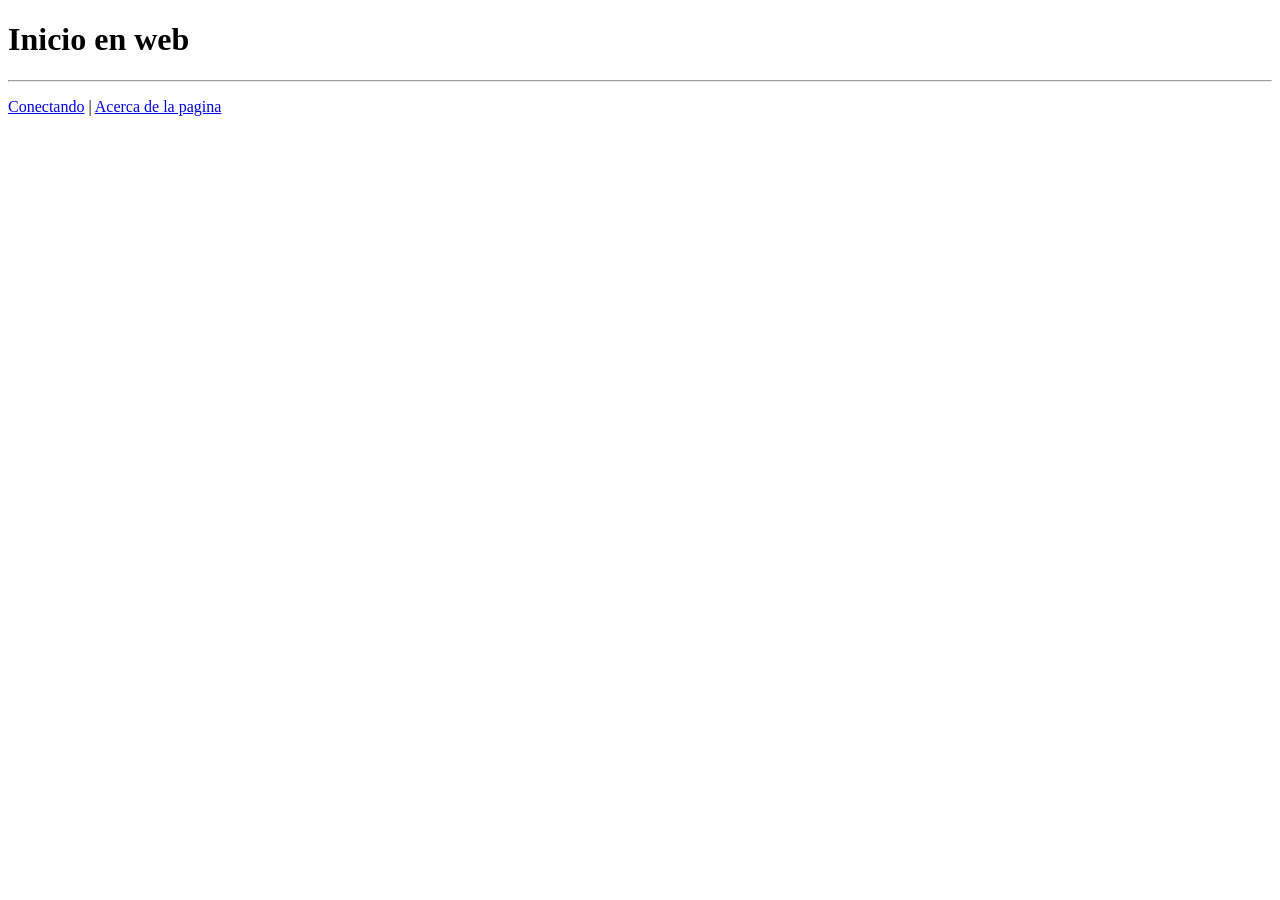
<file: html_basico/01_inicioEtiquetas/01-02/index.html>
<!DOCTYPE html>
<html lang="en">
<head>
    <meta charset="UTF-8">
    <meta name="viewport" content="width=device-width, initial-scale=1.0">
    <title>Inicio etiquetas 1.2</title>
</head>
<body>
    <h1>Inicio en web</h1>
    <hr/>
    <p><a href="contacto.html">Conectando</a> | <a href="acerca.html">Acerca de la pagina</a></p>
</body>
</html>
</file>
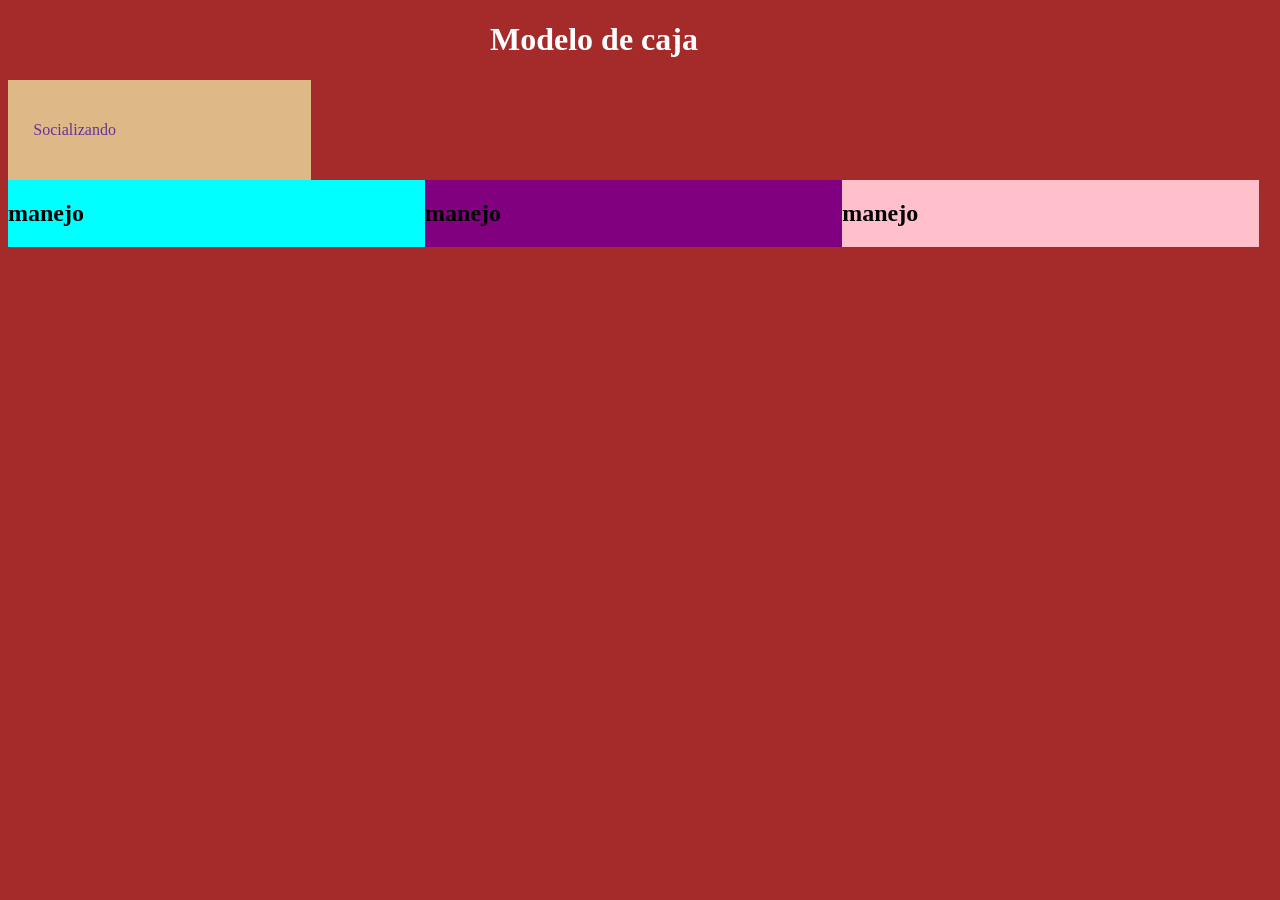
<file: html_basico/05_modelo_caja/index/index.html>
<!DOCTYPE html>
<html lang="en">
    <head>
        <meta charset="UTF-8">
        <meta name="viewport" content="width=device-width, initial-scale=1.0">
        <link rel="stylesheet" href="../CSS/style.css">
        <title>Modelo caja</title>
    </head>
    <body>
        <div class="encabezado">
            <h1 class="encabezado">Modelo de caja</h1>
        </div>
        <div class="cuerpo">
            <p class="texto">Socializando</p>
        </div>
        <div class="tripleExterior">
            <div class="tripleInterior" style="background-color: aqua;">
                <h2 class="subs">manejo</h2>
            </div>
            <div class="tripleInterior" style="background-color: purple;">
                <h2 class="subs">manejo</h2>
            </div>
            <div class="tripleInterior" style="background-color: pink;">
                <h2 class="subs">manejo</h2>
            </div>
        </div>
    </body>
</html>
</file>
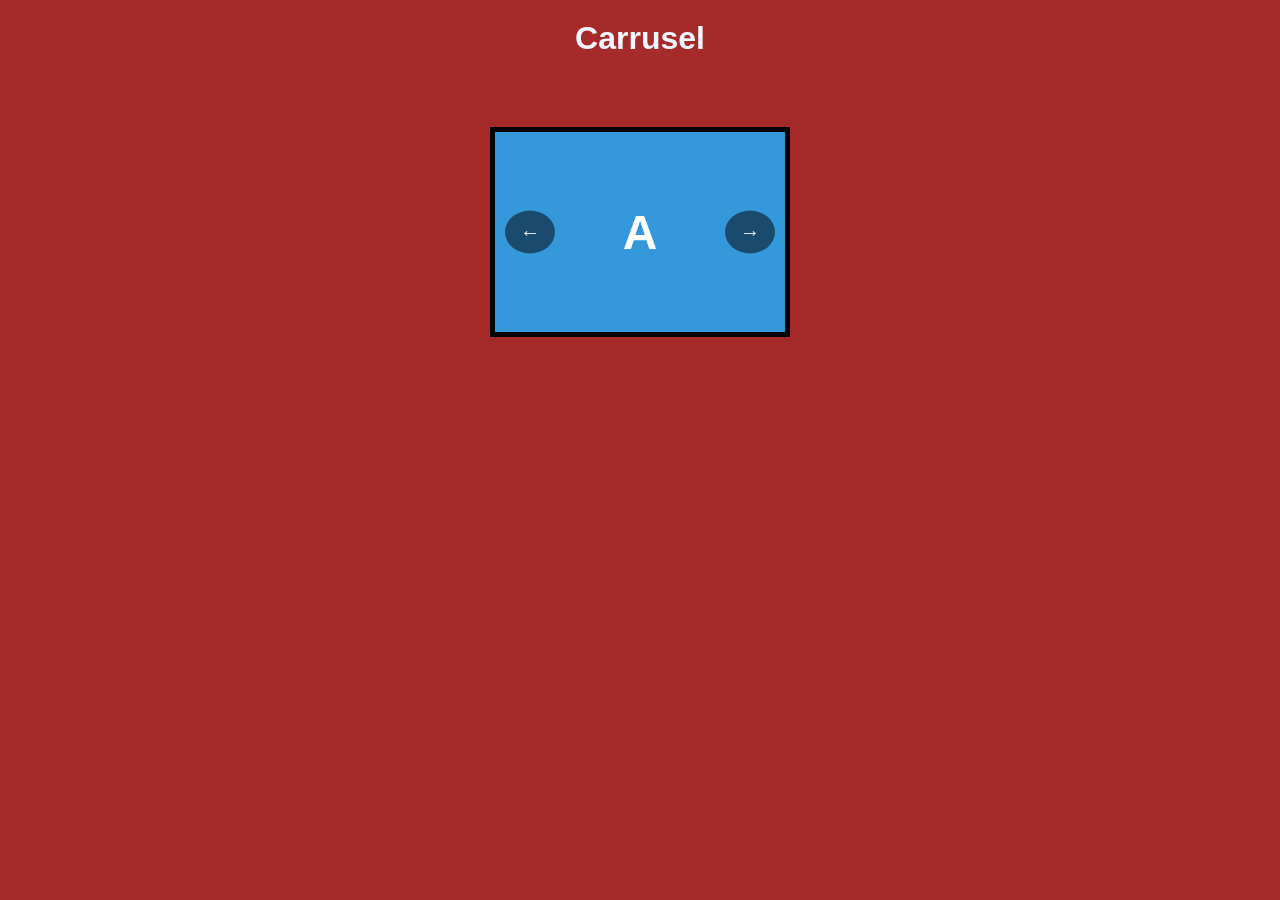
<file: html_integrado/01_FlexBox/html/index.html>
<!DOCTYPE html>
<html lang="en">
<head>
    <meta charset="UTF-8">
    <meta name="viewport" content="width=device-width, initial-scale=1.0">
    <title>Flexbox</title>
    <link rel="stylesheet" href="../CSS/style.css">
</head>
<body>
    <div class="encabezado">
        <h1>Carrusel</h1>
    </div>
    
    <div class="contenedor-carrusel">
        <div class="carrusel">
            <div class="tarjetaCarrusel">A</div>
            <div class="tarjetaCarrusel">B</div>
            <div class="tarjetaCarrusel">C</div>
        </div>
        
        <div class="flechas">
            <button class="flecha izquierda">←</button>
            <button class="flecha derecha">→</button>
        </div>
    </div>

    <script src="../JS/funciones.js"></script>
</body>
</html>
</file>
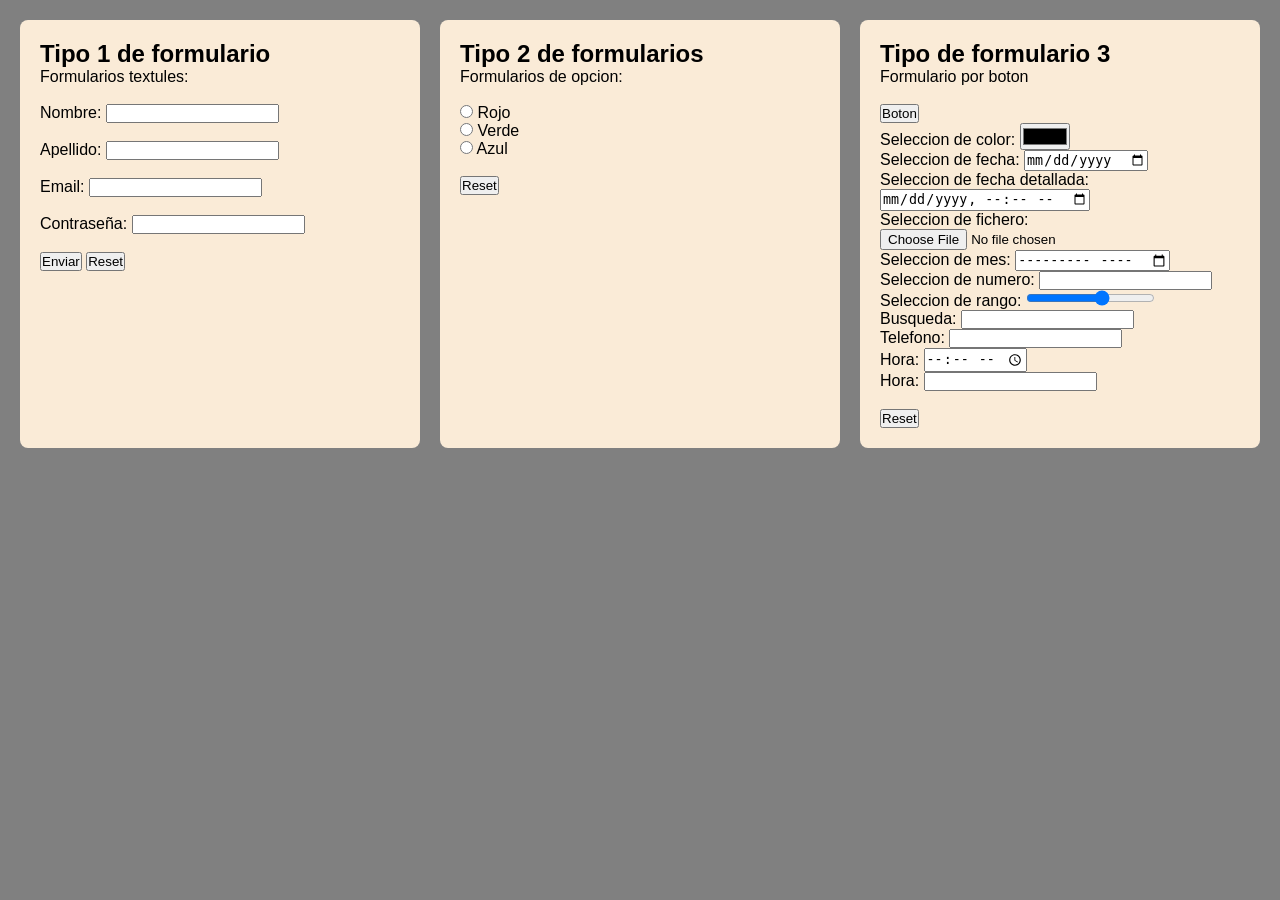
<file: html_integrado/02_inputs/html/index.html>
<!DOCTYPE html>
<html lang="en">
<head>
    <meta charset="UTF-8">
    <meta name="viewport" content="width=device-width, initial-scale=1.0">
    <title>Inputs</title>
    <link rel="stylesheet" href="../CSS/style.css">

</head>
<body>
    <div class="contenedor-formularios">
        <div class="formulario">
            <h2>Tipo 1 de formulario</h2>
            <p>Formularios textules: </p><br>
            <form action="">
                <label for="nombreInput">Nombre: </label>
                <input type="text" name="nombre" id="nombreInput">
                <br><br>
                <label for="apellido">Apellido: </label>
                <input type="text" name="apellido" id="apellidoInput">
                <br><br>
                <label for="email">Email: </label>
                <input type="email" name="email" id="emailInput">
                <br><br>
                <label for="pass">Contraseña: </label>
                <input type="password" name="pass" id="passInput">
                <br><br>
                <input type="button" value="Enviar" name="" id="btnEnviar">
                <input type="reset" name="" id="">
                <div id="resultadoDiv"></div>
            </form>
        </div>
        <div class="formulario">
            <h2>Tipo 2 de formularios</h2>
            <form action="">
                <p>Formularios de opcion: </p> <br>
                <input type="radio" name="color" value="rojo" id="rojo">
                <label for="rojo">Rojo</label>
                <br>
                <input type="radio" name="color" value="verde" id="verde">
                <label for="verde">Verde</label>
                <br>
                <input type="radio" name="color" value="azul" id="azul">
                <label for="azul">Azul</label>
                <br><br>
                <input type="reset" name="" id="">
            </form>
        </div>
        <div class="formulario">
            <h2>Tipo de formulario 3</h2>
            <p>Formulario por boton</p><br>
            <form action="">
                <button>Boton</button><br>
                <label for="">Seleccion de color: </label>
                <input type="color" name="color2" id=""><br>
                <label for="">Seleccion de fecha: </label>
                <input type="date" name="date" id=""><br>
                <label for="">Seleccion de fecha detallada: </label>
                <input type="datetime-local" name="datetime-local" id=""><br>
                <label for="">Seleccion de fichero: </label>
                <input type="file" name="fichero" id=""><br>
                <label for="">Seleccion de mes: </label> 
                <input type="month" name="month"><br>
                <label for="">Seleccion de numero: </label> 
                <input type="number" name="numero"><br>
                <label for="">Seleccion de rango: </label>
                <input type="range" name="rango" min="0" max="5" id=""><br>
                <label for="">Busqueda: </label>
                <input type="search" name="rango" id=""><br>
                <label for="">Telefono: </label>
                <input type="tel" name="telefono" id=""><br>
                <label for="">Hora: </label>
                <input type="time" name="hora" id=""><br>
                <label for="">Hora: </label>
                <input type="url" name="url" id=""><br>
                <br>
                <input type="reset" name="" id="">
            </form>
        </div>
    </div>
    <script src="../JS/script.js"></script>
</body>
</html>
</file>
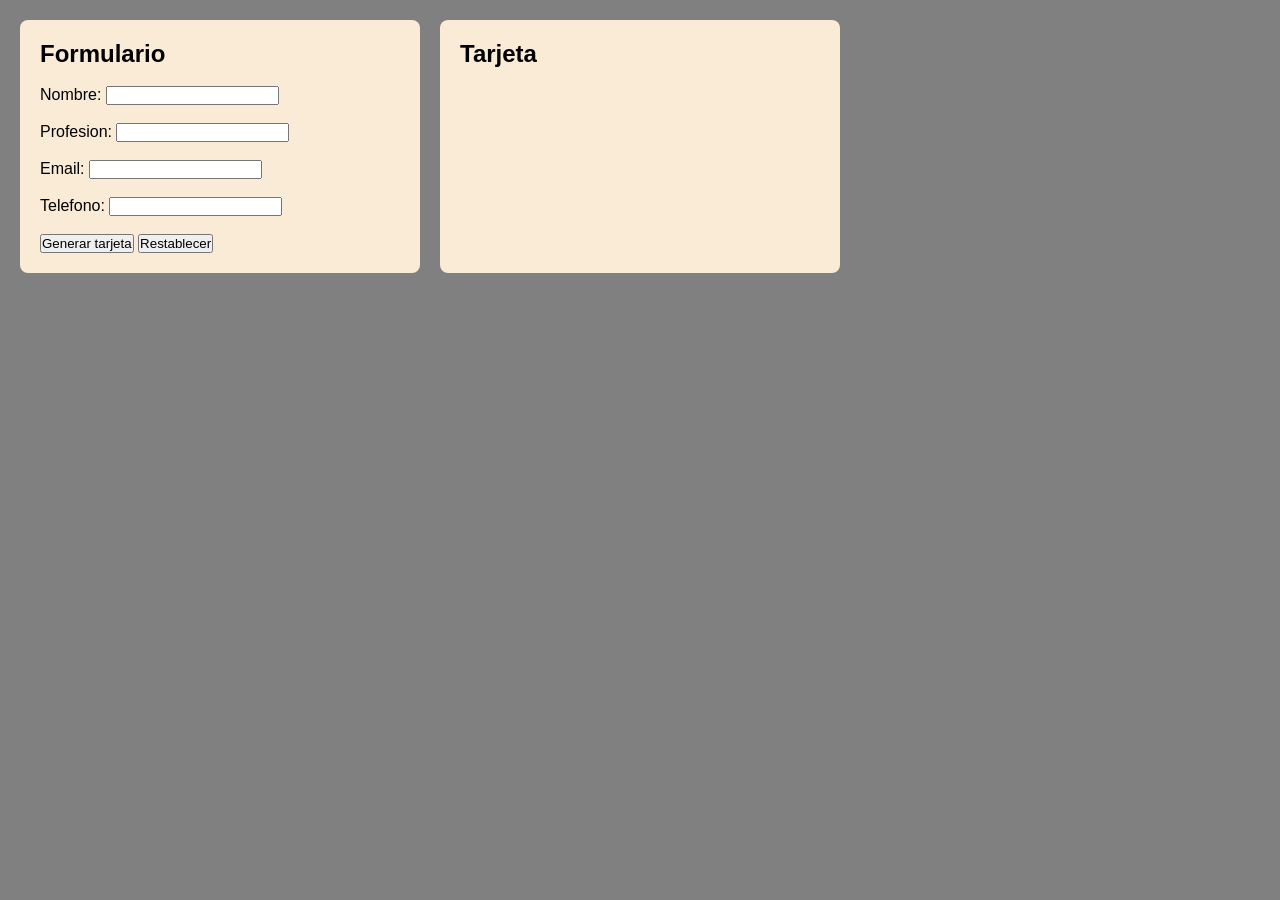
<file: html_integrado/03_Tarjetas/html/index.html>
<!DOCTYPE html>
<html lang="en">
<head>
    <meta charset="UTF-8">
    <meta name="viewport" content="width=device-width, initial-scale=1.0">
    <link rel="stylesheet" href="../CSS/style.css">
    <title>Presentaciones</title>
</head>
<body>
    <div class="contenedor-formularios">
        <div class="formulario">
            <h2>Formulario</h2>
            <form action="">
                <br>
                <label for="nombre">Nombre: </label>
                <input type="text" name="nombre", id="nombreInput">
                <br><br>
                <label for="profesion">Profesion: </label>
                <input type="text" name="profesion" id="profesionInput">
                <br><br>
                <label for="email">Email: </label>
                <input type="text" id="emailInput" name="email">
                <br><br>
                <label for="telefono">Telefono: </label>
                <input type="text", id="telefonoInput" name="telefono">
                <br><br>
                <input type="button" value="Generar tarjeta" id="btnEnviar">
                <input type="reset" value="Restablecer" id="btnReset">
            </form>
        </div>
        <div class="formulario">
            <h2>Tarjeta</h2>
            <div id="resultadoDiv"></div>
        </div>
    </div>
    <script src="../JS/script.js"></script>
</body>
</html>
</file>
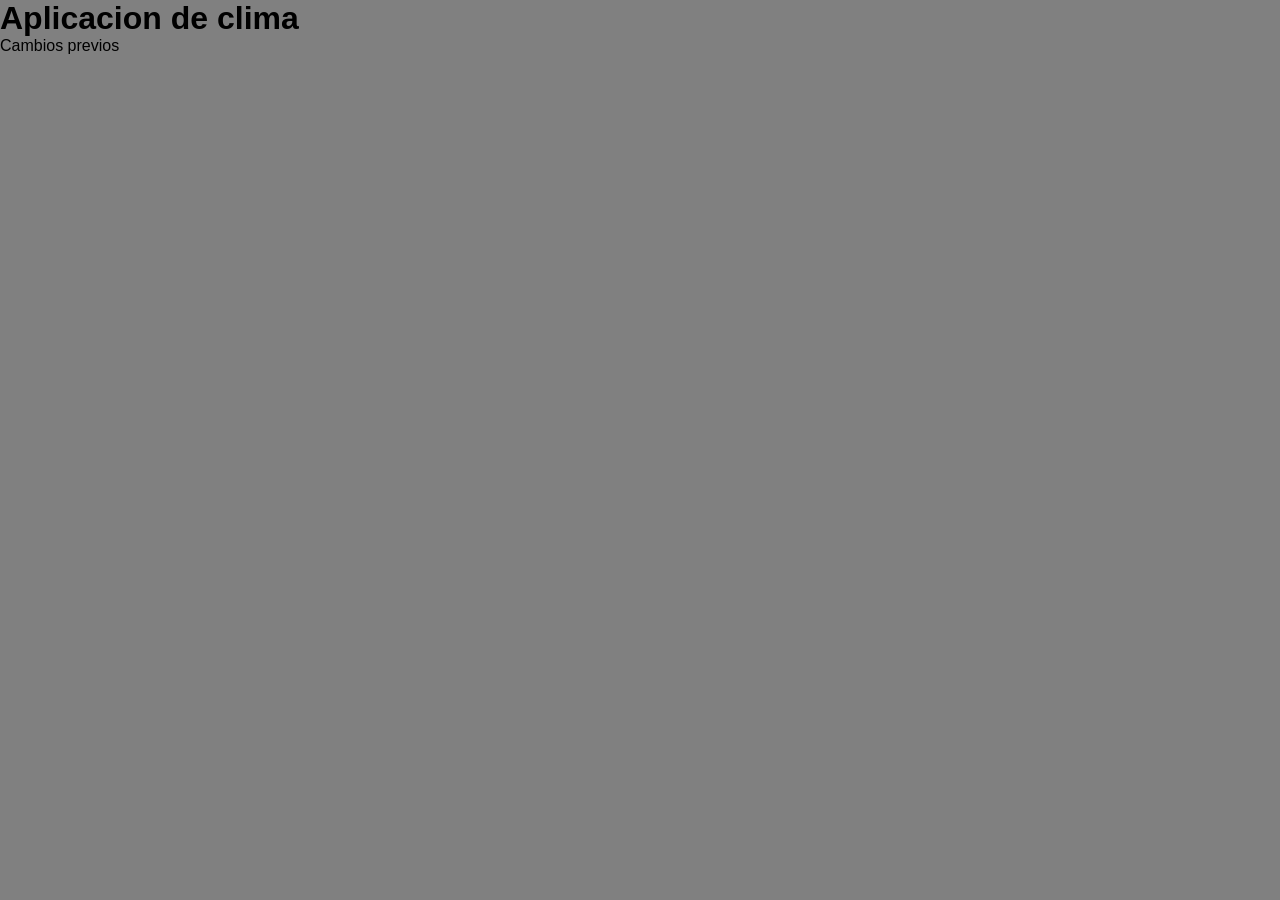
<file: html_integrado/04_Clima/html/index.html>
<!DOCTYPE html>
<html lang="en">
<head>
    <meta charset="UTF-8">
    <meta name="viewport" content="width=device-width, initial-scale=1.0">
    <title>Aplicacion de clima</title>
    <link rel="stylesheet" href="../CSS/style.css">
</head>
<body>
    <h1>Aplicacion de clima</h1>
    <p>Cambios previos</p>
</body>
</html>
</file>
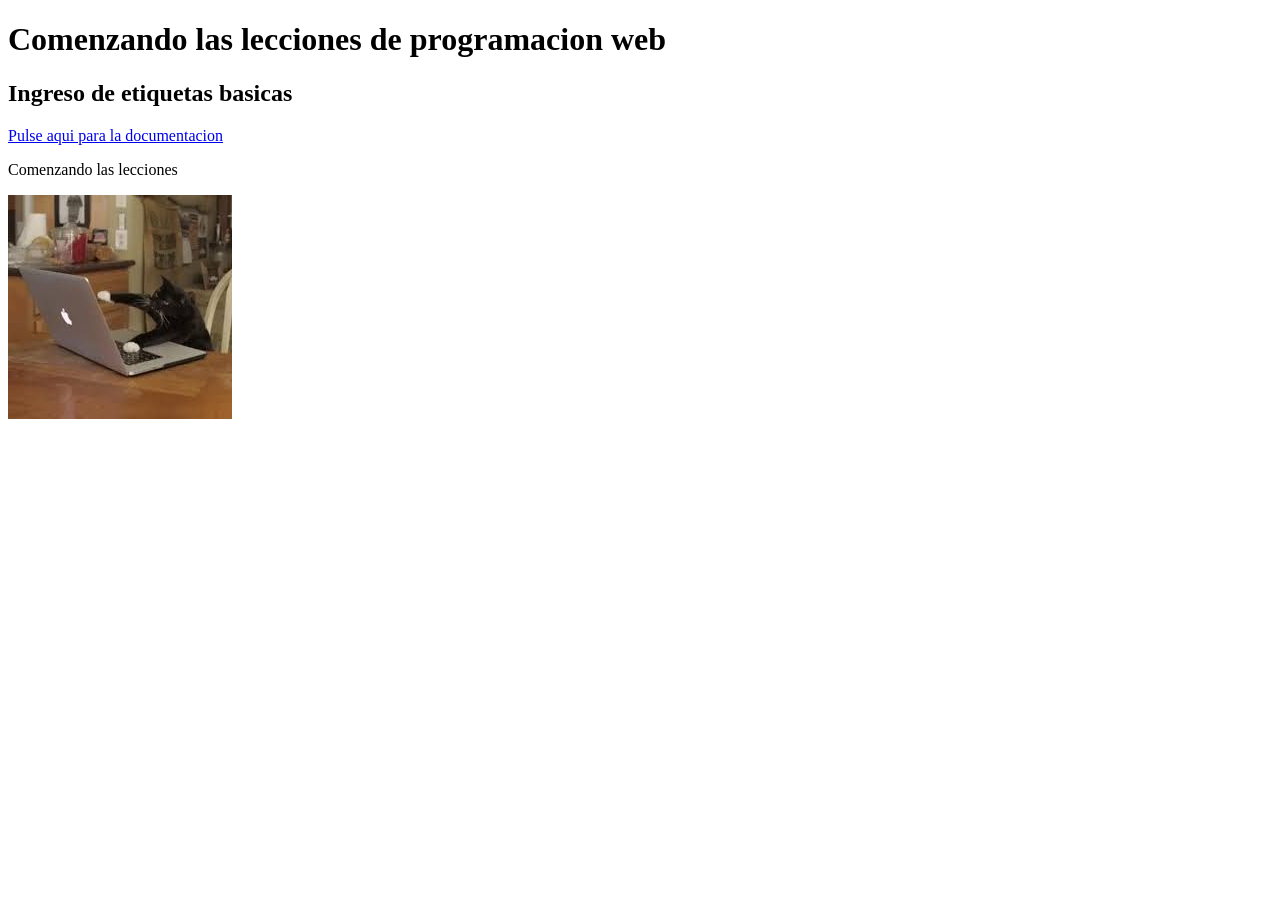
<file: html_basico/01_presentacion.html>
<!DOCTYPE html>
<html lang="en">
<head>
    <meta charset="UTF-8">
    <meta name="viewport" content="width=device-width, initial-scale=1.0">
    <title>Comenzando html 🙌</title>
</head>
<body>
    <h1>Comenzando las lecciones de programacion web</h1>
    <h2>Ingreso de etiquetas basicas</h2>
    <a href="https://www-w3schools-com.translate.goog/html/html_intro.asp?_x_tr_sl=en&_x_tr_tl=es&_x_tr_hl=es&_x_tr_pto=tc">Pulse aqui para la documentacion</a>
    <p>Comenzando las lecciones</p>
    <img src="01_img.jpg"> 
    <!-- Asi se hacen los comentarios en html-->
</body>
</html>
</file>
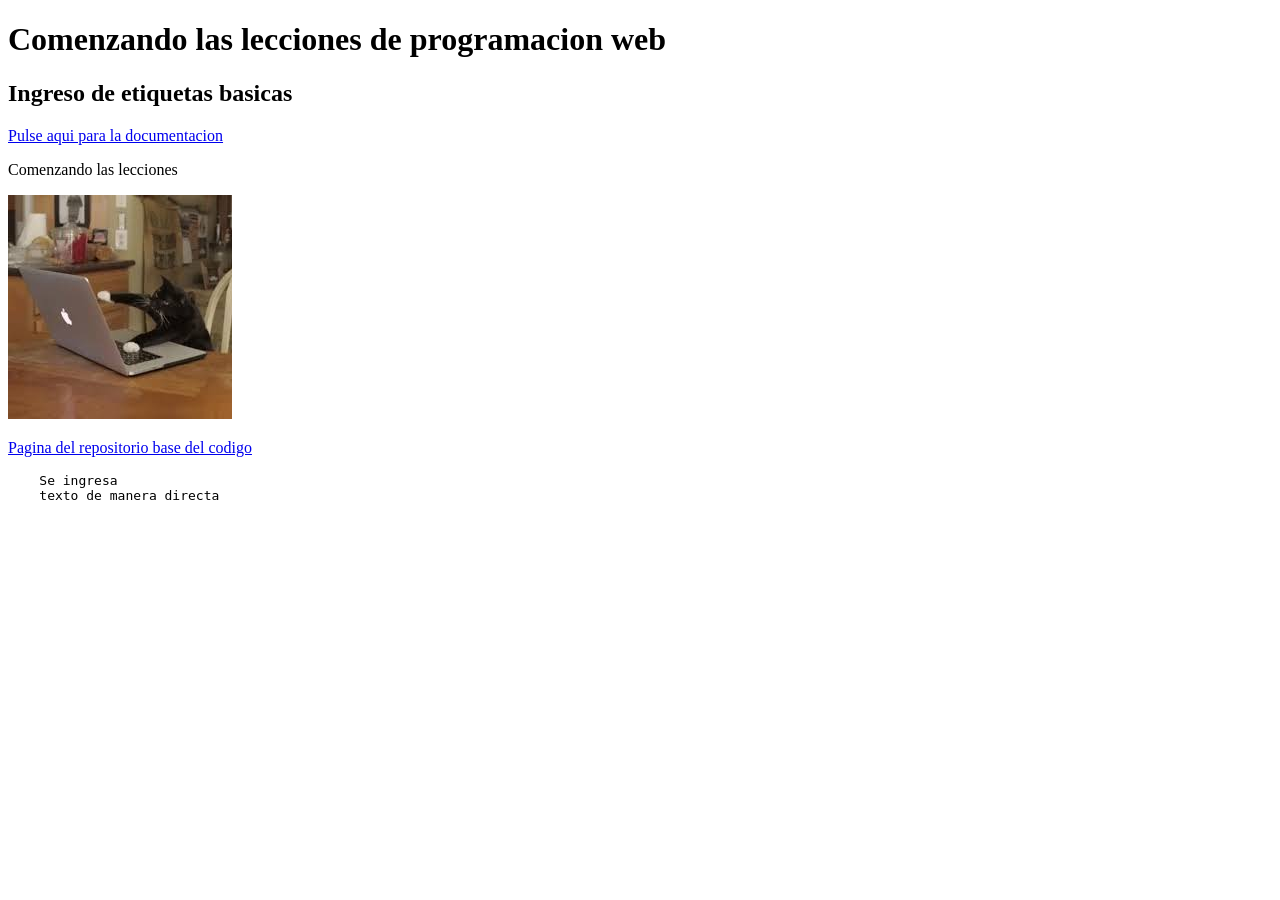
<file: html_basico/01_inicioEtiquetas/01_presentacion.html>
<!DOCTYPE html>
<html lang="en">
<head>
    <meta charset="UTF-8">
    <meta name="viewport" content="width=device-width, initial-scale=1.0">
    <title>Comenzando html 🙌</title>
</head>
<body>
    <h1>Comenzando las lecciones de programacion web</h1>
    <h2>Ingreso de etiquetas basicas</h2>
    <a href="https://www-w3schools-com.translate.goog/html/html_intro.asp?_x_tr_sl=en&_x_tr_tl=es&_x_tr_hl=es&_x_tr_pto=tc">Pulse aqui para la documentacion</a>
    <p>Comenzando las lecciones</p>
    <img src="01_img.jpg" title="retrabajando"/> 
    <!-- Asi se hacen los comentarios en html-->
     <p><a href="https://github.com/Johny-zu/Basic-Web" target="_blank">Pagina del repositorio base del codigo</a></p>
     <pre>
    Se ingresa
    texto de manera directa
     </pre>
</body>
</html>
</file>
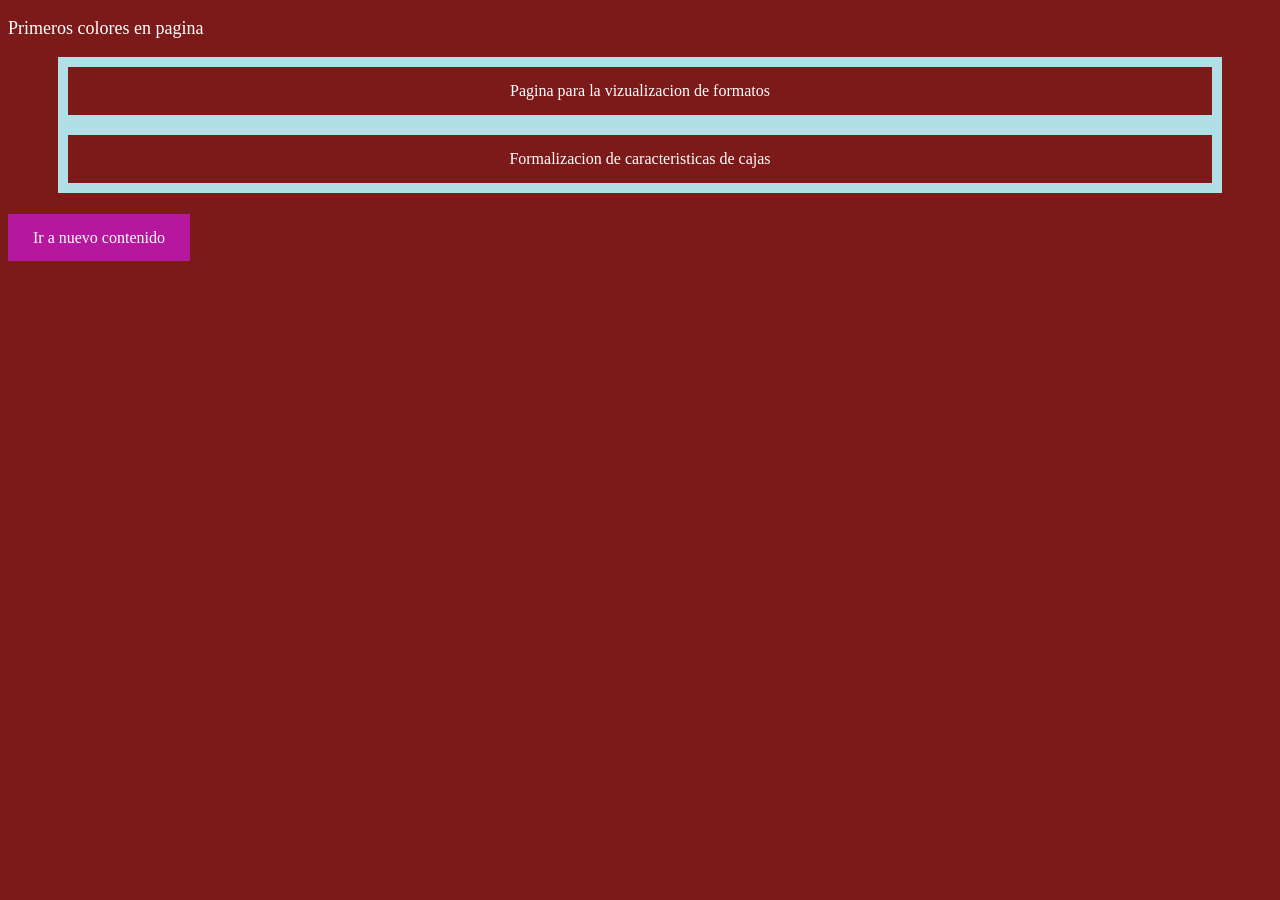
<file: html_basico/02_Estilos/02_PaginaEstilos.html>
<!DOCTYPE html>
<html lang="en">
<head>
    <meta charset="UTF-8">
    <meta name="viewport" content="width=device-width, initial-scale=1.0">
    <title>Pagina estilos</title>
    <!-- Carga de archivo de estilos-->
     <link rel="stylesheet" type="text/css" href="style.css" media="screen">
</head>
<body class="fondo">
    <p class="titulo1">Primeros colores en pagina</p>
    <p class="textos1">Pagina para la vizualizacion de formatos</p>
    <p class="textos1">Formalizacion de caracteristicas de cajas</p>
    <br><br>
    <a href="">Ir a nuevo contenido</a>
</body>
</html>
</file>
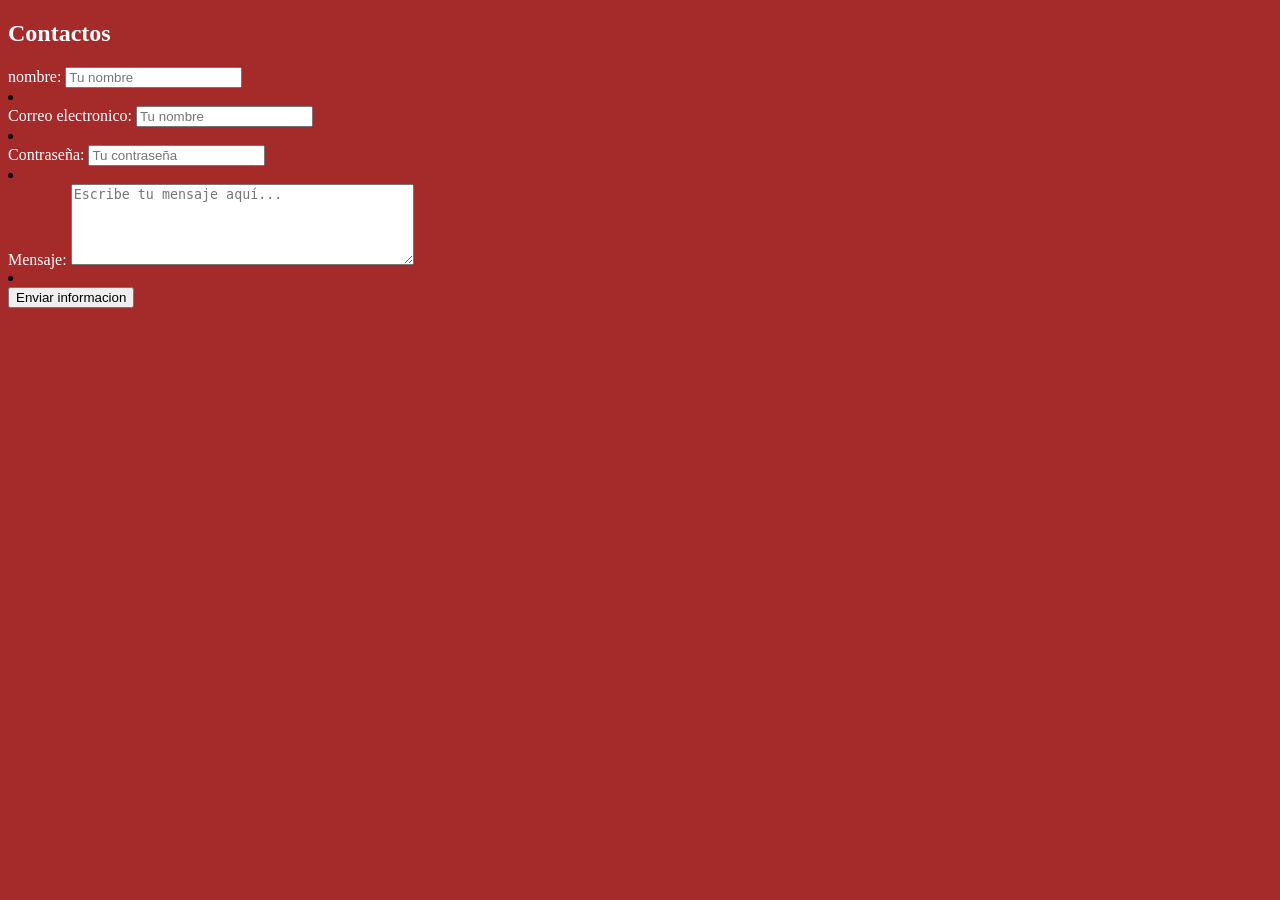
<file: html_basico/03_Formularios/03_formularios.html>
<!DOCTYPE html>
<html lang="en">
<head>
    <meta charset="UTF-8">
    <meta name="viewport" content="width=device-width, initial-scale=1.0">
    <title>Formularios</title>
    <link rel="stylesheet" type="text/css" href="style.css" media="screen">

</head>
<body>
    <h2>Contactos</h2>
    <form action="#" method="post">
        <div>
            <label for="nombre">nombre: </label>
            <input type="text" name="nombre" id="nombre" placeholder="Tu nombre" required>
        </div>
        <li></li>
        <div>
            <label for="email">Correo electronico: </label>
            <input type="text" name="nombre" id="nombre" placeholder="Tu nombre" required>
        </div>
        <li></li>
        <div>
            <label for="password">Contraseña:</label>
            <input type="password" id="password" name="password" placeholder="Tu contraseña">
        </div>
        <li></li>
        <div>
            <label for="mensaje">Mensaje:</label>
            <!-- textarea para mensajes largos -->
            <textarea id="mensaje" name="mensaje" rows="5" cols="40" placeholder="Escribe tu mensaje aquí..."></textarea>
        </div>
        <li></li>
        <button type="submit">Enviar informacion</button>
    </form>
</body>
</html>
</file>
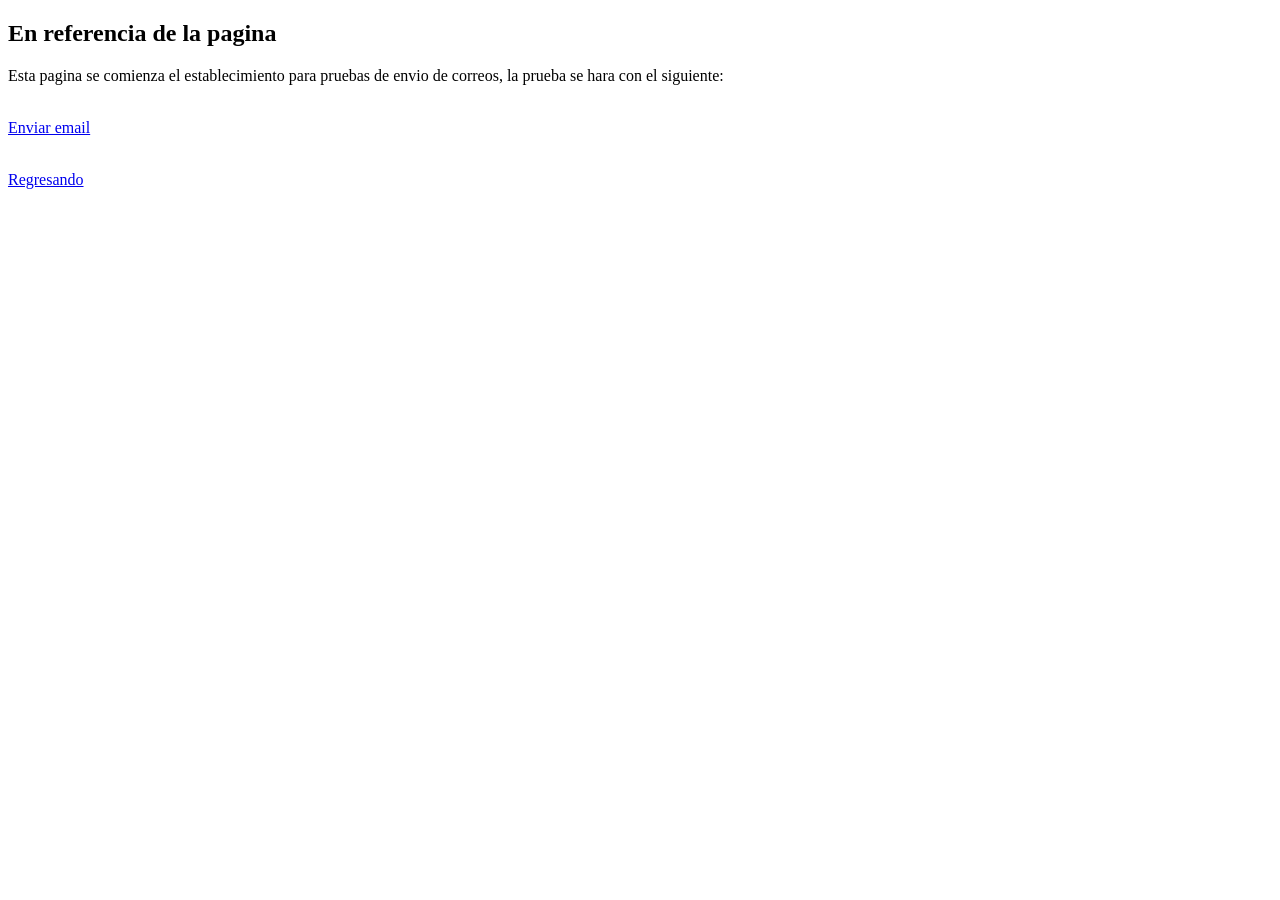
<file: html_basico/01_inicioEtiquetas/01-02/acerca.html>
<!DOCTYPE html>
<html lang="en">
<head>
    <meta charset="UTF-8">
    <meta name="viewport" content="width=device-width, initial-scale=1.0">
    <title>Document</title>
</head>
<body>
    <h2>En referencia de la pagina</h2>
    <p>Esta pagina se comienza el establecimiento para pruebas de envio de correos, la prueba se hara con el siguiente: <br><br></p>
    <a href="mailto:johnareiv@outlook.com?subject=Contacto&body=prueba email">Enviar email</a> <br><br>
    <p><a href="index.html">Regresando</a></p>
</body>
</html>
</file>
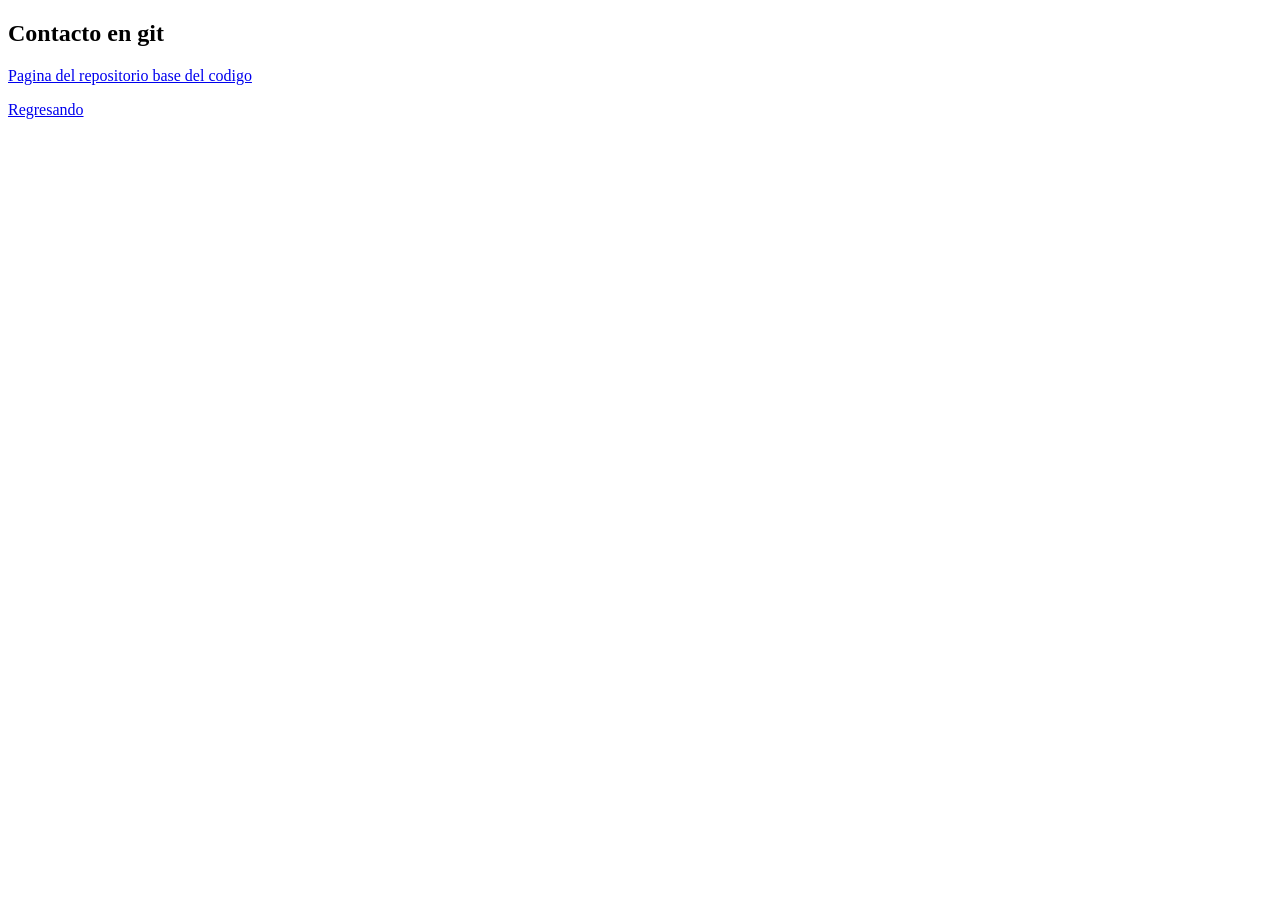
<file: html_basico/01_inicioEtiquetas/01-02/contacto.html>
<!DOCTYPE html>
<html lang="en">
<head>
    <meta charset="UTF-8">
    <meta name="viewport" content="width=device-width, initial-scale=1.0">
    <title>Document</title>
</head>
<body>
    <h2>Contacto en git</h2>
    <p><a href="https://github.com/Johny-zu/Basic-Web" target="_blank">Pagina del repositorio base del codigo</a></p>
    <p><a href="index.html">Regresando</a></p>
</body>
</html>
</file>
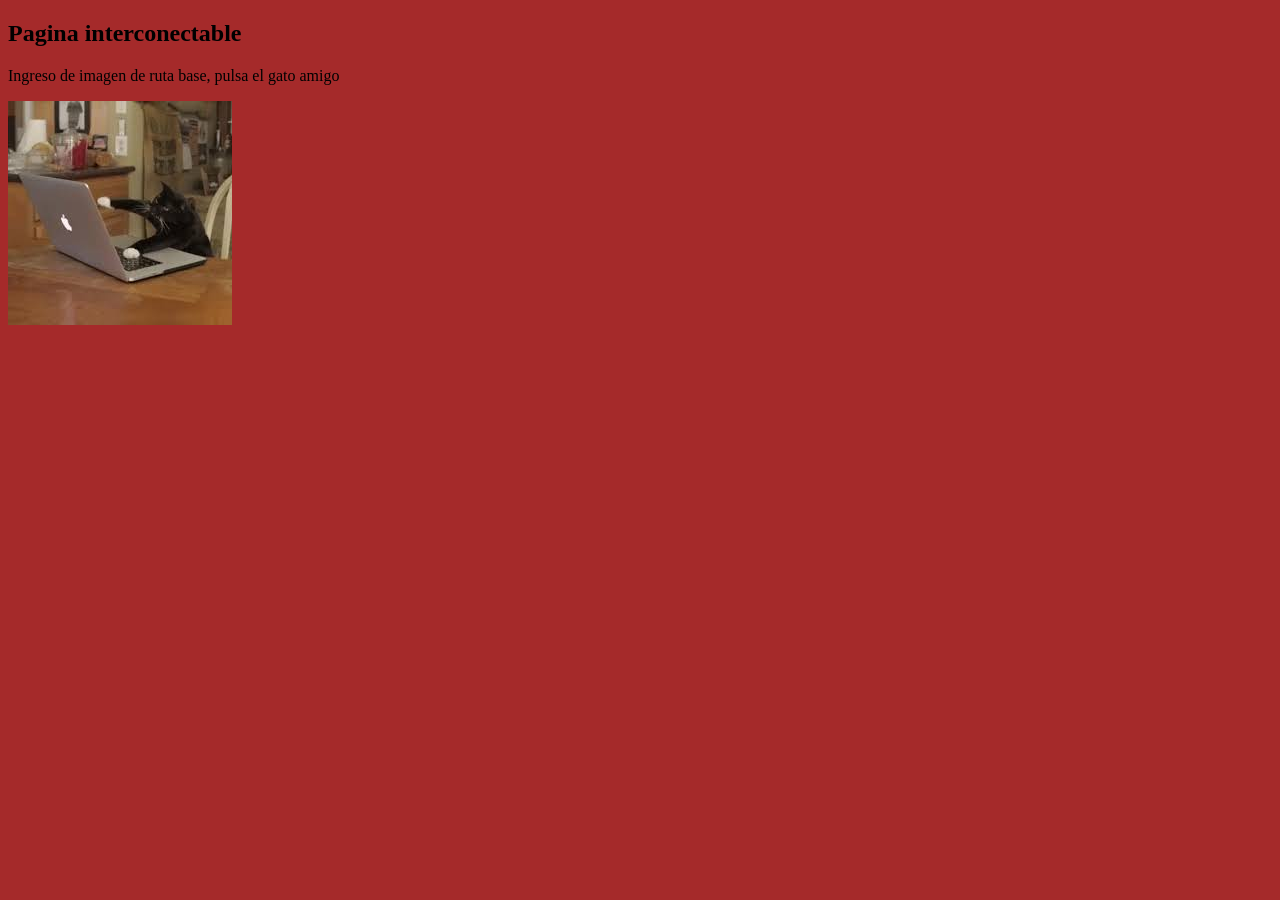
<file: html_basico/04_formacion_DOM/html/main.html>
<!DOCTYPE html>
<html lang="en">
<head>
    <meta charset="UTF-8">
    <meta name="viewport" content="width=device-width, initial-scale=1.0">
    <title>Document</title>
    <link rel="stylesheet" type="text/css" href="../CSS/styile.css" media="screen">
</head>
<body class="fondo">
    <h2>Pagina interconectable</h2>
    <p>Ingreso de imagen de ruta base, pulsa el gato amigo</p>
    <a href="https://github.com/Johny-zu/Basic-Web"><img src="../media/01_img.jpg"></a>
</body>
</html>
</file>
<file: html_basico/05_modelo_caja/CSS/style.css>
body{
    background-color: brown;
}

h1.encabezado{
    color: white;
}

div.encabezado{
    width: 300px;
    margin: auto;
}

div.cuerpo{
    background-color:burlywood;
    width: 20%;
    padding: 2%;
    border: chocolate;
    height: auto;
}

p.texto{
    color: rebeccapurple;
}

div.tripleExterior{
    width: 100%;
    overflow: auto;
}
div.tripleInterior{
    width: 33%;
    float: left;
}
</file>
<file: html_integrado/01_FlexBox/CSS/style.css>
* {
    padding: 0;
    margin: 0;
    box-sizing: border-box;
}

body {
    background-color: brown;
    font-family: Arial, sans-serif;
}

.encabezado {
    width: 300px;
    margin: auto;
    text-align: center;
    color: aliceblue;
    padding: 20px;
}

.contenedor-carrusel {
    width: 300px;
    margin: 50px auto;
    position: relative;
    border: 5px solid black;
    overflow: hidden;
}

.carrusel {
    display: flex;
    transition: transform 0.3s ease;
    height: 200px;
}

.tarjetaCarrusel {
    min-width: 100%;
    height: 200px;
    display: flex;
    align-items: center;
    justify-content: center;
    font-size: 48px;
    font-weight: bold;
    color: white;
}

/* Colores diferentes para cada tarjeta */
.tarjetaCarrusel:nth-child(1) { background-color: #3498db; }
.tarjetaCarrusel:nth-child(2) { background-color: #2ecc71; }
.tarjetaCarrusel:nth-child(3) { background-color: #e74c3c; }

.flechas {
    position: absolute;
    top: 50%;
    left: 0;
    right: 0;
    transform: translateY(-50%);
    display: flex;
    justify-content: space-between;
    padding: 0 10px;
}

.flecha {
    background-color: rgba(0, 0, 0, 0.5);
    color: white;
    border: none;
    padding: 10px 15px;
    cursor: pointer;
    font-size: 20px;
    border-radius: 50%;
    transition: background-color 0.3s;
}

.flecha:hover {
    background-color: rgba(0, 0, 0, 0.8);
}
</file>
<file: html_integrado/02_inputs/CSS/style.css>
*{
    padding: 0;
    margin: 0;
    box-sizing: border-box;
}

body{
    background-color: gray;
    font-family: Arial, sans-serif;
}

.contenedor-formularios {
    display: grid;
    grid-template-columns: repeat(3, 1fr);
    gap: 20px;
    padding: 20px;
}

.formulario {
    background-color: antiquewhite;
    padding: 20px;
    border-radius: 8px;
}

/* ESTILOS PARA EL DIV DE RESULTADO */
#resultadoDiv {
    margin-top: 20px;
    padding: 15px;
    background-color: #d4edda;
    border-left: 4px solid #28a745;
    border-radius: 5px;
    color: #155724;
    font-size: 14px;
    display: none;  /* empieza OCULTO */
}

/* Cuando el div tiene la clase 'mostrar', se ve */
#resultadoDiv.mostrar {
    display: block;
}
</file>
<file: html_integrado/03_Tarjetas/CSS/style.css>
*{
    padding: 0;
    margin: 0;
    box-sizing: border-box;
}

body{
    background-color: gray;
    font-family: Arial, sans-serif;
}

.contenedor-formularios {
    display: grid;
    grid-template-columns: repeat(3, 1fr);
    gap: 20px;
    padding: 20px;
}

.formulario {
    background-color: antiquewhite;
    padding: 20px;
    border-radius: 8px;
}

#resultadoDiv {
    margin-top: 20px;
    padding: 15px;
    background-color: #d4edda;
    border-left: 4px solid #28a745;
    border-radius: 5px;
    font-size: 14px;
    display: none;  
}

#resultadoDiv.mostrar {
    display: block;
}
</file>
<file: html_integrado/04_Clima/CSS/style.css>
*{
    padding: 0;
    margin: 0;
    box-sizing: border-box;
}

body{
    background-color: gray;
    font-family: Arial, sans-serif;
}
</file>
<file: html_basico/02_Estilos/style.css>
body.fondo{
    background-color: rgb(124, 26, 26);
}

p.titulo1{
    font-size: large;
    color: white;
}

p.textos1{
    color: white;
    padding: 15px;
    border: 10px solid powderblue;
    margin: 20px;
    text-align: center;
    margin:auto 50px;
}

a:link, a:visited{
    background-color: #b5179e;
    color: white;
    padding: 15px 25px;
    text-align: center;
    text-decoration: none;
}

a:hover, a:active{
    background-color: #f72585;
}
</file>
<file: html_basico/03_Formularios/style.css>
body{
    background-color: brown;
}

h2{
    color: white;
}

label{
    color: white;
}
</file>
<file: html_basico/04_formacion_DOM/CSS/styile.css>
body.fondo{
    background-color: brown;
}
</file>
